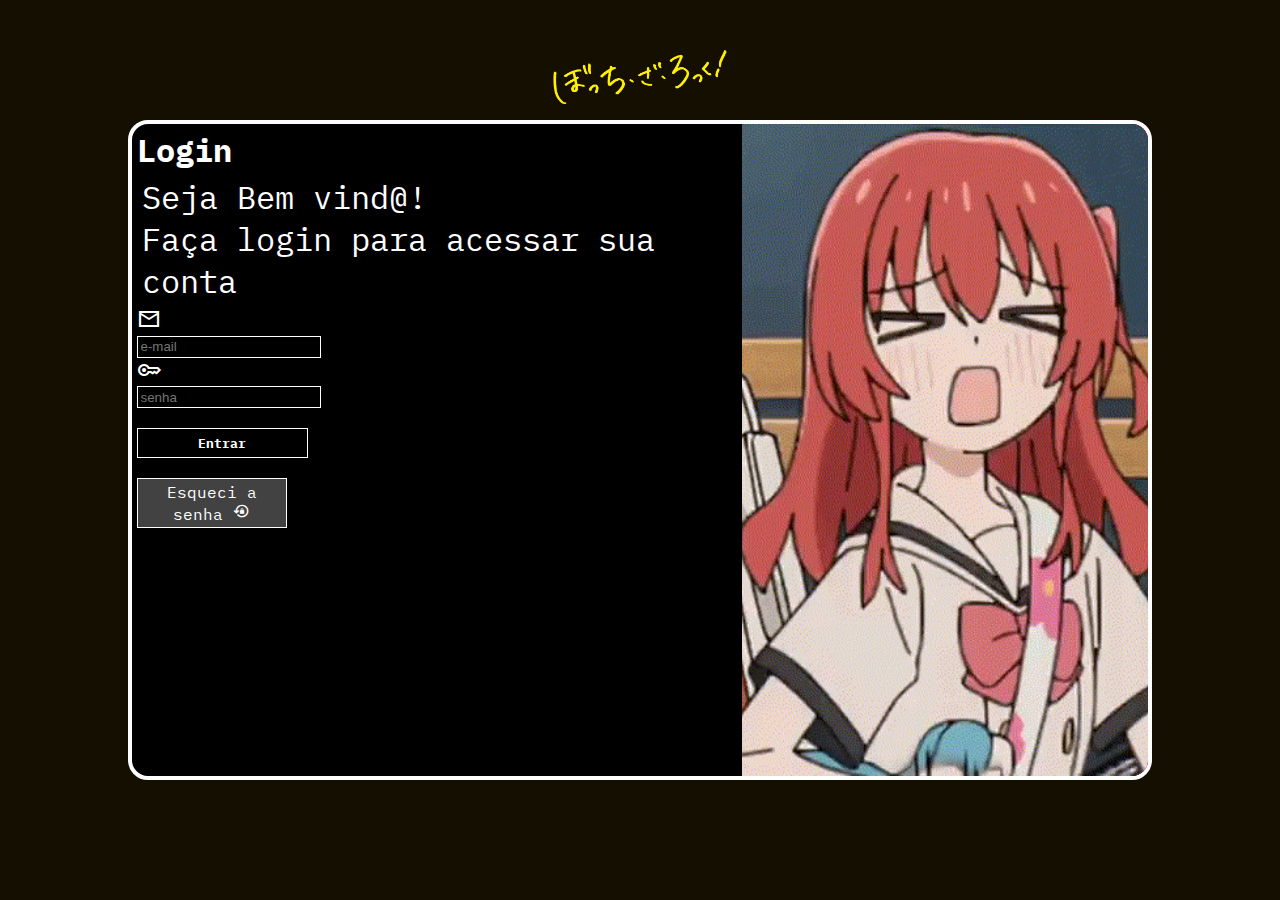
<file: index.html>
<!DOCTYPE html>
<html lang="pt-br">
<head>
    <meta charset="UTF-8">
    <meta name="viewport" content="width=device-width, initial-scale=1.0">
    <title>Projeto Login v2 xD</title>
    <link rel="stylesheet" href="style/estilo_v2.css">
    <link rel="stylesheet" href="style/media-querry_v2.css">
    <link rel="stylesheet" href="https://fonts.googleapis.com/css2?family=Material+Symbols+Sharp" />
</head>
<body>
    <main>
        <img class="bocchi" src="images/bocchi.png" alt="bocchi">
        <section id="login_sec">
            <div class="kita"></div>
            <div class="form_login">
                <h1>Login</h1>
                <p>Seja Bem vind@! <br>
                Faça login para acessar sua conta</p>
                <form action="login.php" method="post">
                    <div>
                        <label for="User"><span class="material-symbols-sharp">
                            mail
                            </span></label><br>
                        <input type="email" id="User" placeholder="e-mail" autocomplete="on" required>
                    </div>
                    <div>
                        <label for="Pass"><span class="material-symbols-sharp">
                            key
                            </span></label><br>
                        <input type="password" id="Pass" placeholder="senha" autocomplete="on" required>
                    </div><br>
                    <input type="submit" id="enviar"><br>
                    <a id="forgot" href="forgot.html">Esqueci a senha <span style="display: inline; font-size: 18px;" class="material-symbols-sharp">
                        lock_reset
                        </span></a>
                </form>
            </div>
        </section>
    </main>
    <script>document.getElementById("enviar").value = "Entrar";</script>
</body>
</html>
</file>
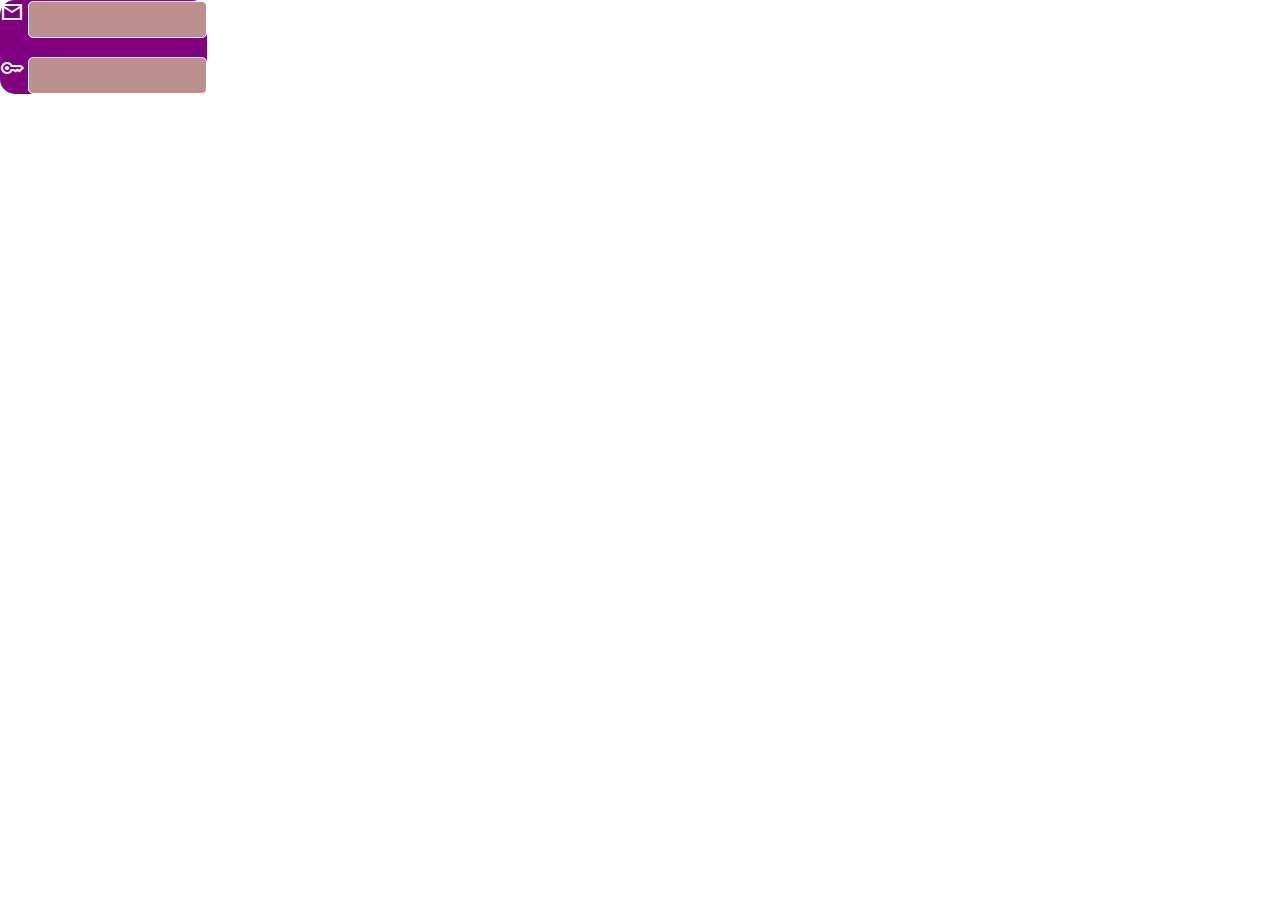
<file: depradado/teste.html>
<!DOCTYPE html>
<html lang="en">
<head>
    <meta charset="UTF-8">
    <meta name="viewport" content="width=device-width, initial-scale=1.0">
    <title>Document</title>
    <link rel="stylesheet" href="https://fonts.googleapis.com/css2?family=Material+Symbols+Sharp" />
    <style>
        *{
            padding: 0px;
            margin: 0px;
        }
        form{
            background-color: purple;
            display: inline-block;
            padding: 10px, 0px;
            border-radius: 15px;

        }
        span{
            color: white;
        }
        #user, #pass{
            background-color: rosybrown;
            border: 1px solid white;
            border-radius: 5px;
            height: 35px;
        }
    </style>
</head>
<body>
    <form action="das.php">
        <div>
            <label for="user"><span class="material-symbols-sharp">
                email
                </span></label>
            <input type="email" id="user">
        </div>
        <br>
        <div>
            <label for="pass"><span class="material-symbols-sharp">
                key
                </span></label>
                <input type="password" id="pass">
            </div>
    </form>
</body>
</html>
</file>
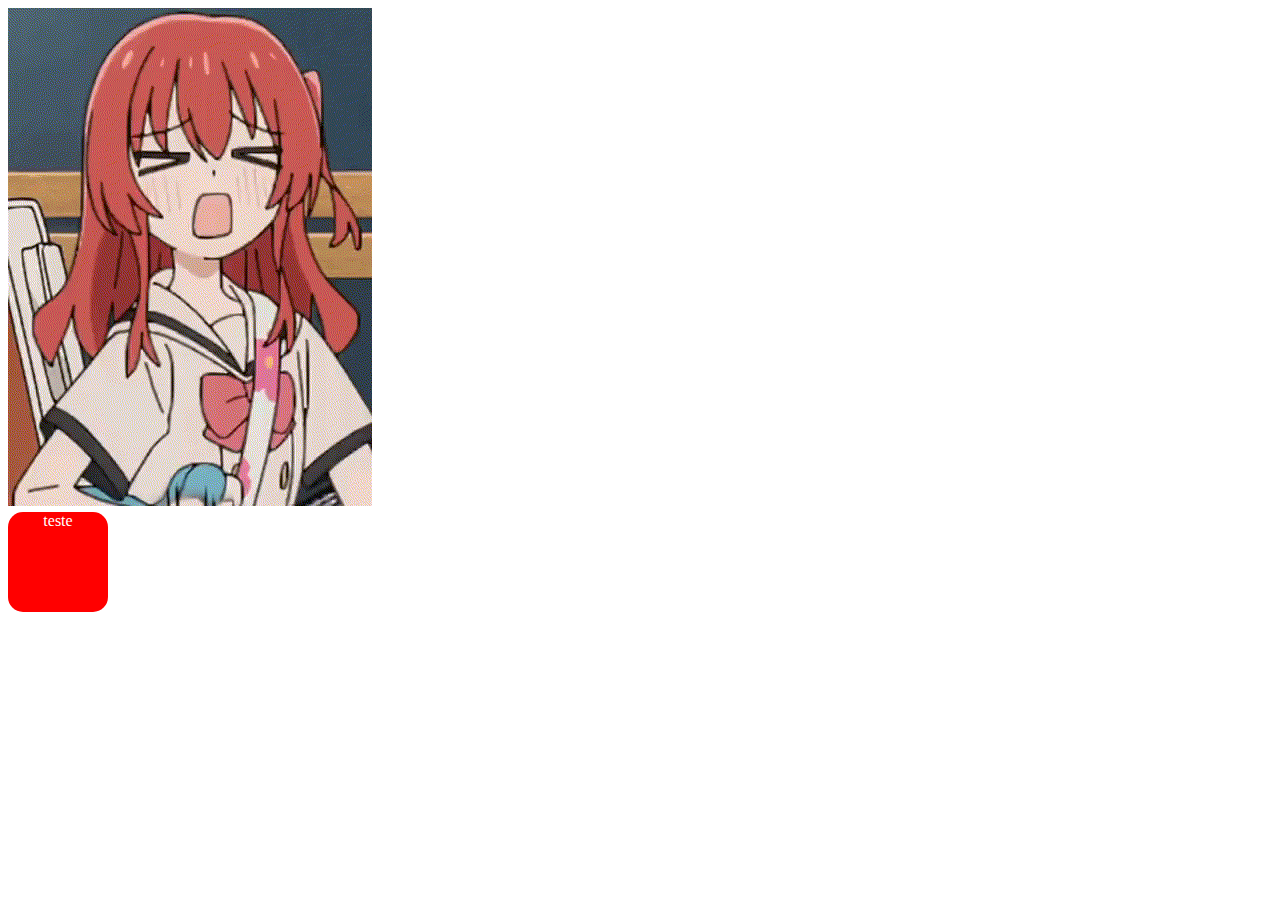
<file: testes/testes.html>
<!DOCTYPE html>
<html lang="en">
<head>
    <meta charset="UTF-8">
    <meta name="viewport" content="width=device-width, initial-scale=1.0">
    <title>Document</title>
    <style>
        div{
            background-color: red;
            width: 100px;
            height: 100px;
            color: white;
            text-align: center;
            border-radius: 15px;
        }
        iframe{
            width: 500px;
            height: 500px
        }
    </style>
    
</head>
<body>
    <iframe src="../images/kita_freaky.png" frameborder="0">
        asdasdasd
    </iframe>
    <div>teste
    </div>
    

   
</body>
</html>
</file>
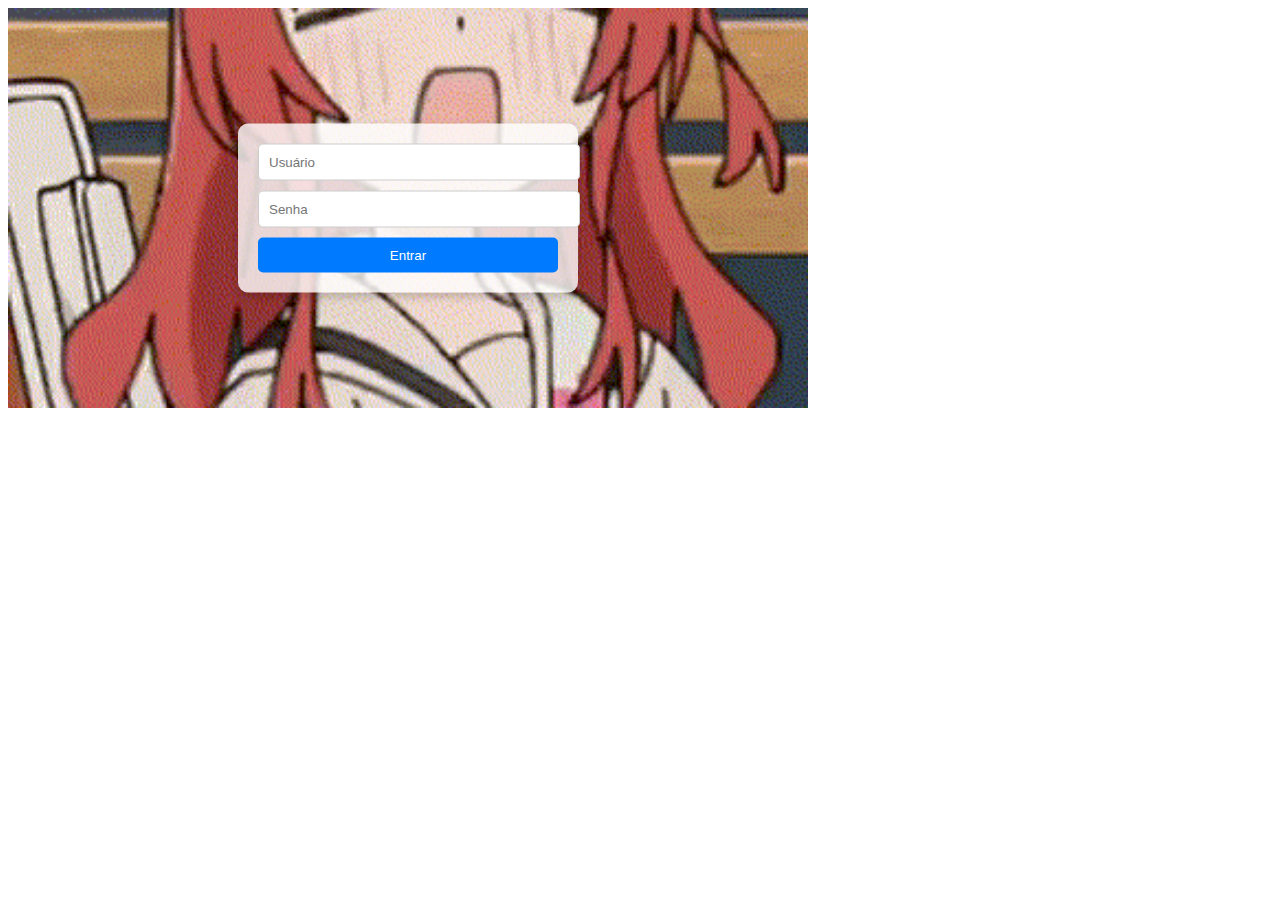
<file: testes/testes2.html>
<!DOCTYPE html>
<html lang="en">
<head>
    <meta charset="UTF-8">
    <meta name="viewport" content="width=device-width, initial-scale=1.0">
    <title>Document</title>
    <style>
        .container {
  position: relative;
  width: 100%;
  max-width: 800px; /* Ajuste conforme necessário */
  height: 400px; /* Ajuste conforme necessário */
  border-radius:; /* Borda arredondada */
  overflow: hidden; /* Garante que o conteúdo interno respeite o border-radius */
}

.background-image {
  position: absolute;
  top: 0;
  left: 0;
  width: 100%;
  height: 100%;
  background-image: url('../images/kita_freaky.png'); /* Substitua pelo caminho da sua imagem */
  background-size: cover;
  background-position: center;
  z-index: 1; /* Coloca a imagem atrás do formulário */
}

.login-form {
  position: absolute;
  top: 50%;
  left: 50%;
  transform: translate(-50%, -50%);
  width: 300px; /* Ajuste conforme necessário */
  padding: 20px;
  background-color: rgba(255, 255, 255, 0.8); /* Fundo semi-transparente */
  border-radius: 10px; /* Borda arredondada para o formulário */
  z-index: 2; /* Coloca o formulário na frente da imagem */
  box-shadow: 0 4px 10px rgba(0, 0, 0, 0.2); /* Sombra para destacar o formulário */
}

.login-form input {
  width: 100%;
  padding: 10px;
  margin-bottom: 10px;
  border: 1px solid #ccc;
  border-radius: 5px;
}

.login-form button {
  width: 100%;
  padding: 10px;
  background-color: #007bff;
  color: white;
  border: none;
  border-radius: 5px;
  cursor: pointer;
}

.login-form button:hover {
  background-color: #0056b3;
}
    </style>
</head>
<body>
    <section class="container">
        <div class="background-image"></div>
        <div class="login-form">
          <form>
            <input type="text" placeholder="Usuário" />
            <input type="password" placeholder="Senha" />
            <button type="submit">Entrar</button>
          </form>
        </div>
      </section>
    
</body>
</html>
</file>
<file: style/estilo_v2.css>
@charset "UTF-8";

@import url('https://fonts.googleapis.com/css2?family=IBM+Plex+Mono:ital,wght@0,100;0,200;0,300;0,400;0,500;0,600;0,700;1,100;1,200;1,300;1,400;1,500;1,600;1,700&display=swap');

*{
    padding: 0px;
    margin: 0px;
    font-family: 'IBM Plex Mono';
    box-sizing: border-box;
}
body, html{
    width: 100vw;
    height: 100vh;
    background-color: rgb(20, 15, 0);
}
body{
    backdrop-filter: blur(20px);
}

main{
    position: relative;
    height: 100vh;
    width: 100vw;
}
.bocchi{
    height: 6%;
    position: absolute;
    top: 50px;
    left: 50%;
    transform: translate(-50%);

}
#login_sec{
    position: absolute;
    top: 50%;
    left: 50%;
    transform: translate(-50%, -50%);
    background-color: rgb(0, 0, 0);
    width: 440px;
    height: 660px;
    border-radius: 20px;
    overflow: hidden;
    border: 4px solid white;
    color: white;
    text-align: center;
    transition-duration: 200ms;
    transition-timing-function: ease-in-out;
}
#login_sec > .form_login{
    display: block;
}
#login_sec > .form_login, p{
    padding: 5px;
}
#User, #Pass{
    background-color: rgba(0, 0, 0, 0);
    color: white;
    font-family: 'Segoe UI', Tahoma, Geneva, Verdana, sans-serif;
    font-weight: 500;
    border: 1px solid white;
    padding: 2.5px;
}
#enviar{
    background-color: black;
    border: 1px solid white;
    color: white;
    padding: 5px;
    transition-duration: 300ms;
}
#enviar:hover{
    color: black;
    background-color: white;
    cursor: pointer;
}
#login_sec > .kita{
    background: red url(../images/kita_freaky.png) no-repeat;
    height: 350px;
    background-position:top;
    background-size: cover;
    display: block;
}
#forgot{
    color: rgb(255, 255, 255);
    background-color: rgb(66, 66, 66);
    border: solid white 1px;
    padding: 3px;
    text-decoration: none;
    transition-duration: 200ms;
}
#forgot:hover{
    background-color: rgb(255, 190, 190);
    color: rgb(0, 0, 0);
}
form > #enviar[type=submit]{
    display: block;
    width: 70%;
    height: 30px;
    font-weight: 900;
    margin: auto;
}
form > #forgot{
    display: block;
    width: 50%;
    text-align: center;
    margin: auto;
}
</file>
<file: style/media-querry_v2.css>
@charset "UTF-8";

/* Breakpoints Values:
    CELULAR PEQUENO:----0 - 576px 
    CELULAR:------------576px - 768px
    TABLET:-------------768px - 992px
    NOTEBOOK:-----------992px - 1200px
    DESKTOP:------------1200px - 1400px
    TV:---------------- >1400px
*/
/* TABLET */
@media screen and (min-width: 768px) and (max-width: 992px){
    #login_sec > .form_login{
        top: 25%;
        position: relative;
    }
    #login_sec{
        text-align: left;
        font-size: 1.4em;
    }
    #login_sec > .kita{
        float: left;
        width: 40%;
        height: 100%;
    }
    #login_sec > .form_login{
        float: right;
        width: 60%;
        height: 100%;
    }
    #forgot{
        font-size: 0.7em;
    }
    form > #enviar[type=submit]{
        width: 70%;
        margin: 0px;
    }
    form > #forgot{
        display: block;
        width: 65%;
        text-align: center;
        margin: 0px;
    }
}

/* NOTEBOOKS */
@media screen and (min-width: 992px) and (max-width: 1200px){
   
    #login_sec{
        width: 80vw;
        text-align: center;
    }
    #login_sec > .kita{
        background-size:100% 100%;
        background-position: center;
    }
    form > #forgot{
        width: 40%;
        margin: auto;
    }
}
/* DESKTOPS */
@media screen and (min-width: 1200px){
    #login_sec{
        width: 80vw;
        text-align: left;
        font-size: 1em;
        padding: 0px;
    }
    #login_sec > .form_login{
        float: left;
        width: 60%;
        height: 100%;
    }
    #login_sec > .kita{
        float: right;
        width: 40%;
        height: 100%;
    }
    #forgot{
        font-size: 1em;
    }
    h1, p{
        font-size: 2em;
    }
    form > #enviar[type=submit]{
        width: 28.5%;
        margin: 0px;
    }
    form > #forgot{
        width: 25%;
        margin: 0px;
    }
    }
</file>
